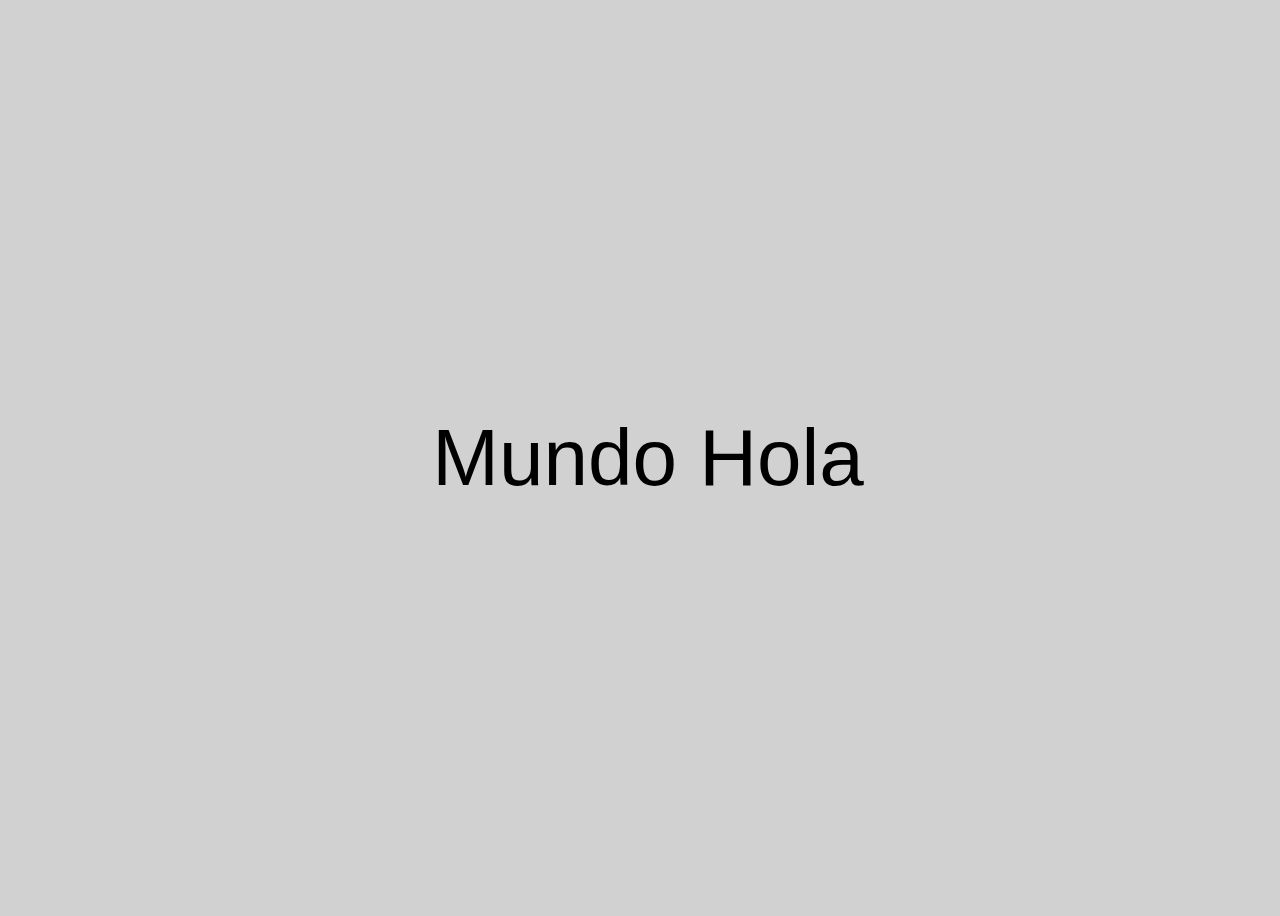
<file: index.html>
<!DOCTYPE html>
<html>
<head>
    <meta charset='utf-8'>
    <meta http-equiv='X-UA-Compatible' content='IE=edge'>
    <title>Pokemon WebApp</title>
    <meta name='viewport' content='width=device-width, initial-scale=1'>
    <link rel='stylesheet' type='text/css' media='screen' href='main.css'>
    <!-- <script src='main.js'></script> -->
</head>
<body>
     <span>Mundo Hola</span>
</body>
</html>
</file>
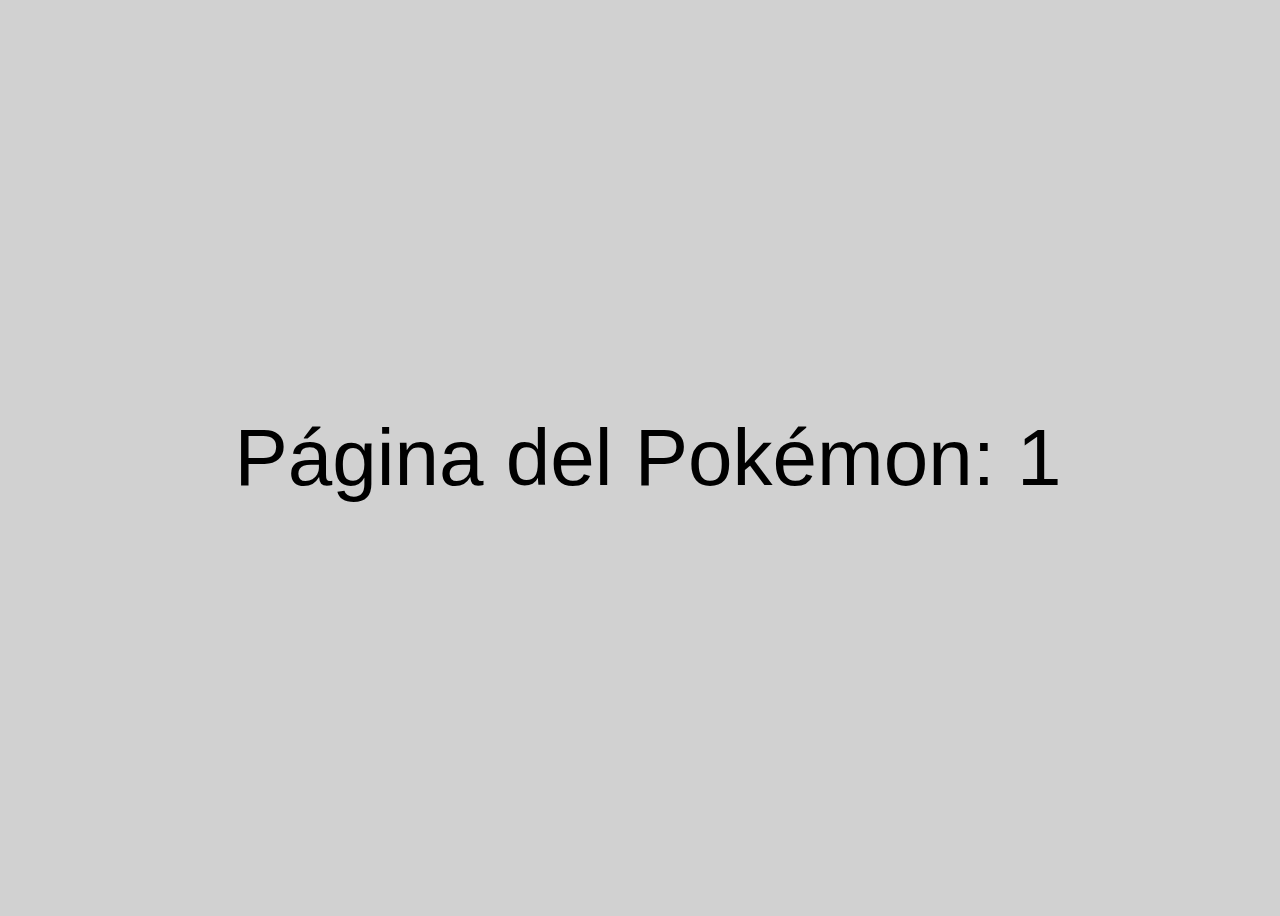
<file: pokemons/1/index.html>
<!DOCTYPE html>
<html>
<head>
    <meta charset='utf-8'>
    <meta http-equiv='X-UA-Compatible' content='IE=edge'>
    <title>Pokemon WebApp</title>
    <meta name='viewport' content='width=device-width, initial-scale=1'>
    <link rel='stylesheet' type='text/css' media='screen' href='../../main.css'>
</head>
<body>
     <span>Página del Pokémon: 1</span>
</body>
</html>
</file>
<file: main.css>
body{
    background-color: rgb(209, 209, 209);
    display: flex;
    width: 100vw;
    height: 100vh;
    justify-content: center;
    align-items: center;
    font-family: Arial, Helvetica, sans-serif;
}

span{
    font-size: 5rem;
}
</file>
